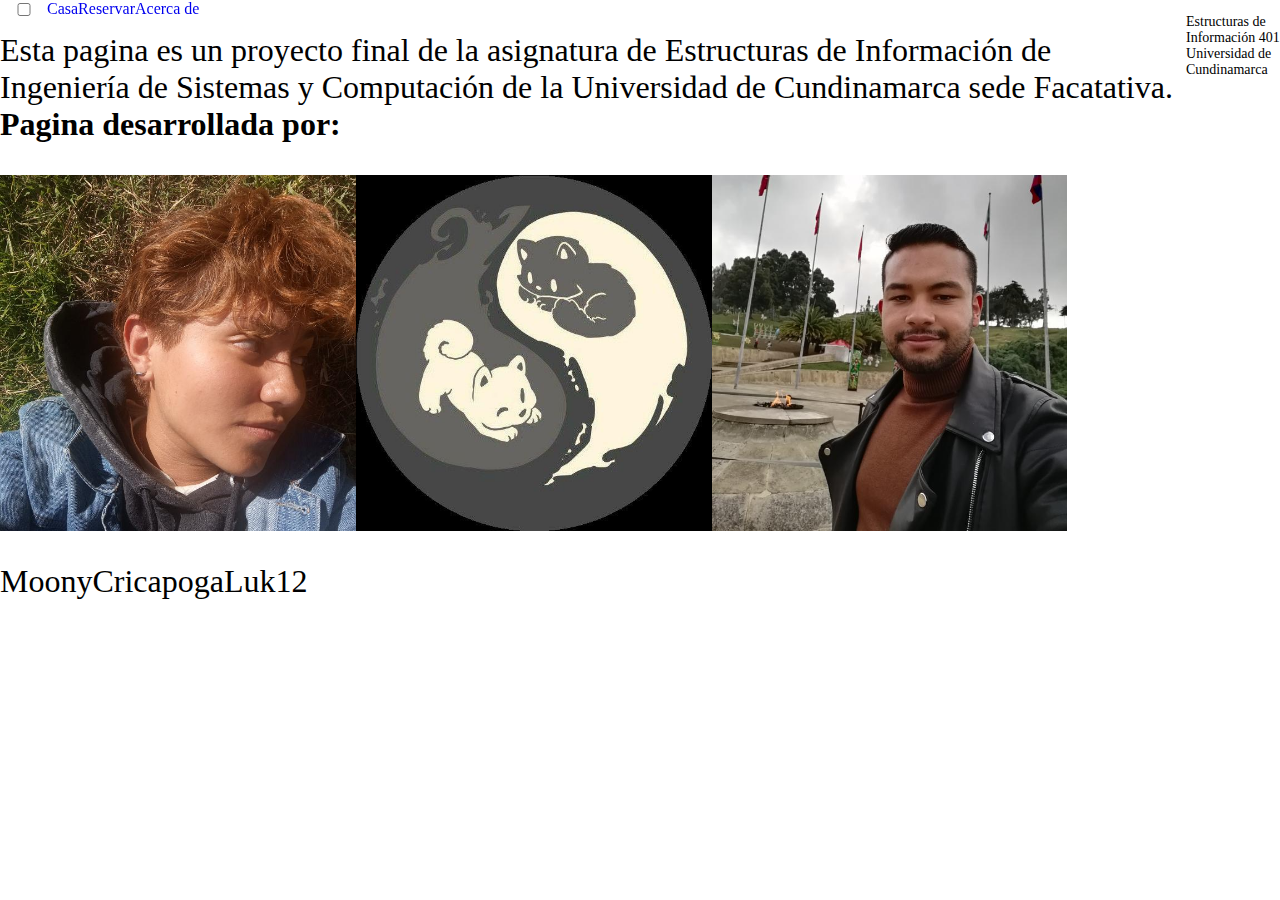
<file: VueloSeguro/AerolineaReservas/web/Acerca-de.html>
<!DOCTYPE html>
<html>
    <head>
        <title>Acerca de</title>
        <meta charset="UTF-8">
        <meta name="viewport" content="width=device-width, initial-scale=1.0">
        <link rel="stylesheet" href="Estilos/Acerca-de.css" media="screen" />
    </head>
    <body>
        <header>
            <nav>
                <input type="checkbox" />
                <span></span>
                <span></span>
                <div id="links">
                    <li><a href="Home.html">Casa</a></li>
                    <li><a href="Reservar.jsp">Reservar</a></li>
                    <li><a href="#">Acerca de</a></li>
                </div>
            </nav>
        </header>
        <main>
            <p>
                Esta pagina es un proyecto final de la asignatura de Estructuras de Información de Ingeniería de Sistemas y Computación de la Universidad de Cundinamarca sede Facatativa.<br><b>Pagina desarrollada por:</b><br>
            </p>
            <div id="galeria">
                <img src="Imagenes/Moony.png" alt="Moony"/>
                <img src="Imagenes/CRICAPOGA.png" alt="Cricapoga" onclick="alert('El mas lindo Obviamente')"/>
                <img src="Imagenes/Julian.png" alt="Luk12"/>
            </div>
            <div id="autores">
                <p>Moony</p>
                <p>Cricapoga</p>
                <p>Luk12</p>
            </div>
        </main>
        <br>
        <footer>
            <p>Estructuras de Información 401<br />Universidad de Cundinamarca</p>
        </footer>
    </body>
</html>
</file>
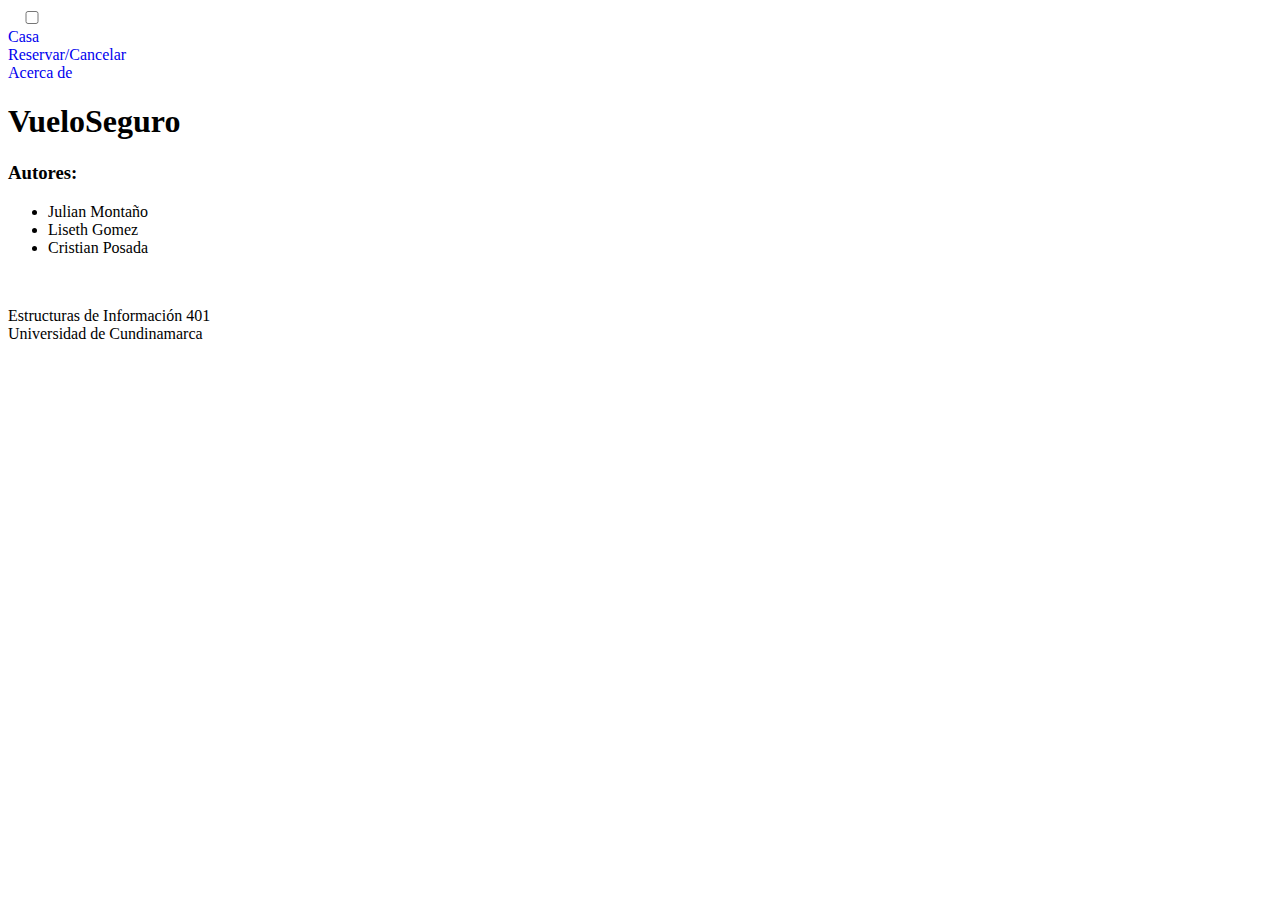
<file: VueloSeguro/AerolineaReservas/web/Home.html>
<!DOCTYPE html>
<html>
    <head>
        <title>Home</title>
        <meta charset="UTF-8">
        <meta name="viewport" content="width=device-width, initial-scale=1.0">
        <link rel="stylesheet" href="Estilos/Home.css" media="screen" />
        
    </head>
    <body>
        <header>
            <nav>
                <input type="checkbox" />
                <span></span>
                <span></span>
                <div id="links">
                    <li><a href="#">Casa</a></li>
                    <li><a href="Reservar.jsp">Reservar/Cancelar</a></li>
                    <li><a href="Acerca-de.html">Acerca de</a></li>
                </div>
            </nav>
        </header>
        <main>
            <h1>VueloSeguro</h1>
            <h3>Autores:</h3>
            <ul>
                <li>Julian Montaño</li>
                <li>Liseth Gomez</li>
                <li>Cristian Posada</li>
            </ul>

        </main>
        <br>
        <footer>
            <p>Estructuras de Información 401<br />Universidad de Cundinamarca</p>
        </footer>
    </body>
</html>
</file>
<file: VueloSeguro/AerolineaReservas/web/Estilos/Acerca-de.css>
/* Estilo general del cuerpo */
body {
    margin: 0; // Eliminar márgenes predeterminados
    padding: 0; // Eliminar padding predeterminado
    min-height: 100vh; // Asegurar que la altura mínima sea la de la ventana
    font-family: 'Open Sans', Verdana, Geneva, Tahoma, sans-serif; // Fuente del texto
    flex-direction: column; // Dirección de los elementos flexibles
    background-color: #40c7f7; // Color de fondo
}

/* Header */
header {
    position: fixed; // Fijar el header en la parte superior
    display: flex; // Usar flexbox para el layout
    flex-direction: row; // Disposición en fila
    top: 5%; // Espaciado desde la parte superior
    justify-content: space-around; // Distribuir espacio equitativamente
}

/* Nav y elementos relacionados */
body, nav, #links {
    display: flex; // Usar flexbox para el layout
    justify-content: center; // Centrar horizontalmente
    align-items: center; // Centrar verticalmente
}

nav {
    position: relative; // Posicionamiento relativo
    background-color: #fff; // Color de fondo blanco
    padding: 20px; // Padding interno
    transition: 0.5s; // Transición suave para cambios
    border-radius: 50px; // Bordes redondeados
    overflow: hidden; // Ocultar desbordamientos
    box-shadow: 0 8px 15px rgba(0, 0, 0, .2); // Sombra del cuadro
}

#links {
    margin: 0; // Eliminar márgenes
    padding: 0; // Eliminar padding
    width: 0; // Ancho inicial cero
    overflow: hidden; // Ocultar desbordamientos
    transition: 0.5s; // Transición suave para cambios
}

nav input:checked~#links {
    width: 450px; // Ancho cuando el input está marcado
}

#links li {
    list-style: none; // Sin estilo de lista
    margin: 0 10px; // Márgenes laterales
}

#links li a {
    text-decoration: none; // Sin subrayado
    color: #666; // Color del texto
    text-transform: uppercase; // Texto en mayúsculas
    font-weight: 600; // Grosor de fuente
    transition: 0.5s; // Transición suave para cambios
}

#links li a:hover {
    color: #161919; // Color al pasar el mouse
}

nav input {
    width: 40px; // Ancho del input
    height: 40px; // Altura del input
    cursor: pointer; // Cursor de mano
    opacity: 0; // Input invisible
}

nav span {
    position: absolute; // Posicionamiento absoluto
    left: 30px; // Espaciado desde la izquierda
    width: 30px; // Ancho de la barra
    height: 4px; // Altura de la barra
    border-radius: 50px; // Bordes redondeados
    background-color: #666; // Color de la barra
    pointer-events: none; // Sin interacción del usuario
    transition: 0.5s; // Transición suave para cambios
}

nav input:checked~span {
    background-color: #f974a1; // Color de la barra cuando el input está marcado
}

nav span:nth-child(2) {
    transform: translateY(-8px); // Mover hacia arriba
}

nav input:checked~span:nth-child(2) {
    transform: translateY(0) rotate(-45deg); // Rotación al marcar el input
}

nav span:nth-child(3) {
    transform: translateY(8px); // Mover hacia abajo
}

nav input:checked~span:nth-child(3) {
    transform: translateY(0) rotate(45deg); // Rotación al marcar el input
}

/* Main */
main {
    font-size: 200%; // Tamaño de fuente
    margin: 30px; // Márgenes externos
    padding: 90px 30px 30px 30px; // Padding interno
    word-wrap: break-word; // Ajuste de palabras
    flex-direction: column; // Dirección de los elementos flexibles
}

#galeria {
    display: flex; // Usar flexbox para el layout
    flex-direction: row; // Disposición en fila
    justify-content: space-around; // Distribuir espacio equitativamente
}

#autores {
    display: flex; // Usar flexbox para el layout
    flex-direction: row; // Disposición en fila
    justify-content: space-around; // Distribuir espacio equitativamente
}

#galeria img {
    width: 30%; // Ancho de la imagen
    height: 30%; // Altura de la imagen
    border-radius: 20%; // Bordes redondeados
    transition: transform 0.5s ease; // Transición suave para transformaciones
}

#galeria img:hover {
    transform: scale(1.20); // Escalar al pasar el mouse
    // filter: brightness(0.8) blur(2px); // Comentado: Ajuste de brillo y desenfoque
}

/* Footer */
footer {
    font-size: 14px; // Tamaño de fuente
    height: 15%; // Altura del footer
    line-height: 30px; // Altura de línea
    background: #AAAAAA; // Color de fondo
    text-align: center; // Alinear texto al centro
    position: relative; // Posicionamiento relativo
    bottom: 0; // Posición inferior
    left: 0; // Posición a la izquierda
    width: 100%; // Ancho completo
}
</file>
<file: VueloSeguro/AerolineaReservas/web/Estilos/Home.css>
// Estilo general del cuerpo
body {
    margin: 0; // Eliminar márgenes predeterminados
    padding: 0; // Eliminar padding predeterminado
    min-height: 100vh; // Asegurar que la altura mínima sea la de la ventana
    font-family: 'Open Sans', Verdana, Geneva, Tahoma, sans-serif; // Fuente del texto
    flex-direction: column; // Dirección de los elementos flexibles
    background-image: url('../Imagenes/Fondo.jpg'); // Imagen de fondo
    background-repeat: no-repeat; // No repetir la imagen de fondo
    background-size: cover; // Cubrir todo el fondo con la imagen
}

// Header
header {
    position: fixed; // Fijar el header en la parte superior
    display: flex; // Usar flexbox para el layout
    flex-direction: row; // Disposición en fila
    top: 5%; // Espaciado desde la parte superior
    justify-content: space-around; // Distribuir espacio equitativamente
}

// Nav y elementos relacionados
body, nav, #links {
    display: flex; // Usar flexbox para el layout
    justify-content: center; // Centrar horizontalmente
    align-items: center; // Centrar verticalmente
}

nav {
    position: relative; // Posicionamiento relativo
    background-color: #fff; // Color de fondo blanco
    padding: 20px; // Padding interno
    transition: 0.5s; // Transición suave para cambios
    border-radius: 50px; // Bordes redondeados
    overflow: hidden; // Ocultar desbordamientos
    box-shadow: 0 8px 15px rgba(0, 0, 0, .2); // Sombra del cuadro
}

#links {
    margin: 0; // Eliminar márgenes
    padding: 0; // Eliminar padding
    width: 0; // Ancho inicial cero
    overflow: hidden; // Ocultar desbordamientos
    transition: 0.5s; // Transición suave para cambios
}

nav input:checked~#links {
    width: 450px; // Ancho cuando el input está marcado
}

#links li {
    list-style: none; // Sin estilo de lista
    margin: 0 10px; // Márgenes laterales
}

#links li a {
    text-decoration: none; // Sin subrayado
    color: #666; // Color del texto
    text-transform: uppercase; // Texto en mayúsculas
    font-weight: 600; // Grosor de fuente
    transition: 0.5s; // Transición suave para cambios
}

#links li a:hover {
    color: #161919; // Color al pasar el mouse
}

nav input {
    width: 40px; // Ancho del input
    height: 40px; // Altura del input
    cursor: pointer; // Cursor de mano
    opacity: 0; // Input invisible
}

nav span {
    position: absolute; // Posicionamiento absoluto
    left: 30px; // Espaciado desde la izquierda
    width: 30px; // Ancho de la barra
    height: 4px; // Altura de la barra
    border-radius: 50px; // Bordes redondeados
    background-color: #666; // Color de la barra
    pointer-events: none; // Sin interacción del usuario
    transition: 0.5s; // Transición suave para cambios
}

nav input:checked~span {
    background-color: #f974a1; // Color de la barra cuando el input está marcado
}

nav span:nth-child(2) {
    transform: translateY(-8px); // Mover hacia arriba
}

nav input:checked~span:nth-child(2) {
    transform: translateY(0) rotate(-45deg); // Rotación al marcar el input
}

nav span:nth-child(3) {
    transform: translateY(8px); // Mover hacia abajo
}

nav input:checked~span:nth-child(3) {
    transform: translateY(0) rotate(45deg); // Rotación al marcar el input
}

// Main
main {
    background-color: #ffee8f; // Color de fondo
    padding: 70px; // Padding interno
    position: absolute; // Posicionamiento absoluto
    left: 10%; // Espaciado desde la izquierda
    bottom: 0; // Espaciado desde la parte inferior
    border-radius: 10%; // Bordes redondeados
    box-shadow: 10px 10px 20px #707070; // Sombra del cuadro
    font-size: 1.5rem; // Tamaño de fuente
    list-style-type: none; // Sin estilo de lista
}

main h1, main h3 {
    text-align: left; // Alinear texto a la izquierda
    font-weight: 700; // Grosor de fuente
}

// Footer
footer {
    font-size: 14px; // Tamaño de fuente
    height: 15%; // Altura del footer
    line-height: 30px; // Altura de línea
    background: #AAAAAA; // Color de fondo
    text-align: center; // Alinear texto al centro
    position: absolute; // Posicionamiento absoluto
    bottom: 0; // Posición inferior
    left: 0; // Posición a la izquierda
    width: 100%; // Ancho completo
}
</file>
